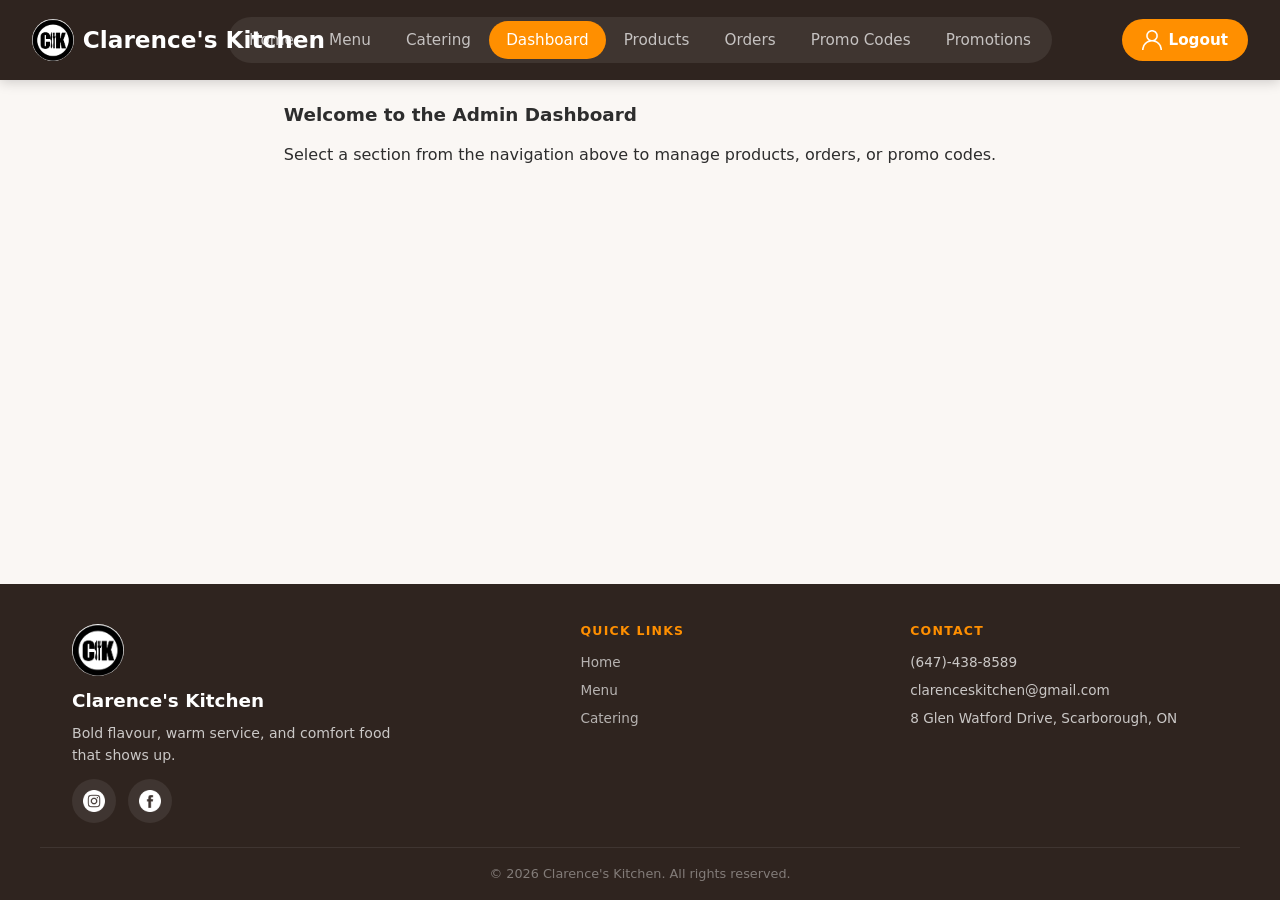
<file: admin/index.html>
<!DOCTYPE html>
<html lang="en">

<head>
    <meta charset="UTF-8">
    <meta name="viewport" content="width=device-width, initial-scale=1.0">
    <link rel="stylesheet" href="../assets/css/global.css">
    <link rel="stylesheet" href="../assets/css/admin.css">
    <script src="../assets/js/global.js" defer></script>
    <title>Admin Dashboard | Clarence's Kitchen</title>
</head>

<body>
    <header class="site-header">
        <a href="../" class="site-title"><img src="../assets/images/logo.png" alt="" class="site-logo">Clarence's Kitchen</a>
        <button class="hamburger" id="hamburger-toggle" aria-label="Toggle navigation" aria-expanded="false">
            <span></span><span></span><span></span>
        </button>
        <div class="header-actions">
            <div class="account-menu">
                <a class="nav-cta account-trigger" href="../login/" aria-label="Logout">
                    <img src="../assets/images/user.png" alt="">
                    <span>Logout</span>
                </a>
            </div>
        </div>
    </header>

    <nav class="main-nav" id="main-nav" aria-label="Main navigation">
        <ul>
            <li><a href="../">Home</a></li>
            <li><a href="../menu">Menu</a></li>
            <li><a href="../catering/">Catering</a></li>
            <li><a class="current" href="index.html">Dashboard</a></li>
            <li><a href="manageproducts.html">Products</a></li>
            <li><a href="manageorders.html">Orders</a></li>
            <li><a href="managepromo.html">Promo Codes</a></li>
            <li><a href="managepromotions.html">Promotions</a></li>
        </ul>
    </nav>

    <main>
        <h3>Welcome to the Admin Dashboard</h3>
        <p>Select a section from the navigation above to manage products, orders, or promo codes.</p>
    </main>

    <footer class="site-footer">
        <div class="footer-inner">
            <div class="footer-brand">
                <img src="../assets/images/logo.png" alt="Clarence's Kitchen" class="footer-logo">
                <span class="footer-title">Clarence's Kitchen</span>
                <p>Bold flavour, warm service, and comfort food that shows up.</p>
                <div class="footer-socials">
                    <a href="https://www.instagram.com/clarenceskitchen/" target="_blank" rel="noopener" aria-label="Instagram"><img src="../assets/images/instagram.png" alt="Instagram"></a>
                    <a href="https://www.facebook.com/ClarencesKitchen/" target="_blank" rel="noopener" aria-label="Facebook"><img src="../assets/images/facebook.png" alt="Facebook"></a>
                </div>
            </div>
            <div class="footer-links">
                <h4>Quick Links</h4>
                <ul>
                    <li><a href="../">Home</a></li>
                    <li><a href="../menu/">Menu</a></li>
                    <li><a href="../catering/">Catering</a></li>
                </ul>
            </div>
            <div class="footer-contact">
                <h4>Contact</h4>
                <ul>
                    <li>(647)-438-8589</li>
                    <li>clarenceskitchen@gmail.com</li>
                    <li>8 Glen Watford Drive, Scarborough, ON</li>
                </ul>
            </div>
        </div>
        <div class="footer-bottom">
            <p>&copy; 2026 Clarence's Kitchen. All rights reserved.</p>
        </div>
    </footer>
</body>

</html>
</file>
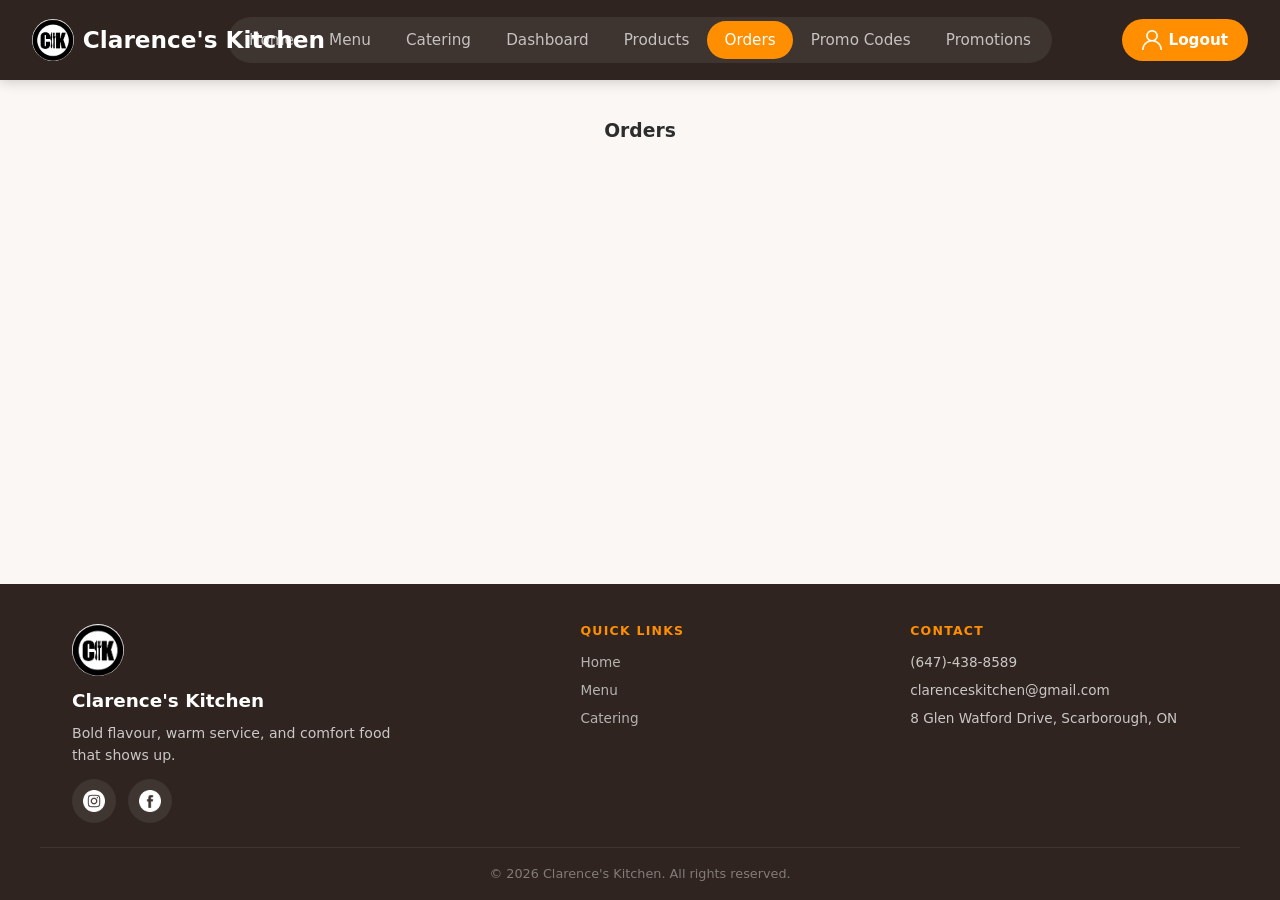
<file: admin/manageorders.html>
<!DOCTYPE html>
<html lang="en">

<head>
    <meta charset="UTF-8">
    <meta name="viewport" content="width=device-width, initial-scale=1.0">
    <title>Manage Orders | Clarence's Kitchen</title>
    <link rel="stylesheet" href="../assets/css/global.css">
    <link rel="stylesheet" href="../assets/css/admin.css">
    <script src="../assets/js/manage_orders.js" defer></script>
    <script src="../assets/js/global.js" defer></script>
</head>

<body>
    <div id="popup" class="popup">
        <h3>Change Order Status</h3>
        <form id="order-status-form" class="form">
            <input class="form-control" id="orderID" style="display: none;">
            <label for="fullfilled">Status</label>
            <select class="form-control" id="fullfilled" required>
                <option value="1">Completed</option>
                <option value="0">Incomplete</option>
            </select>
        </form>
        <div>
            <button class="primary-button" type="submit" id="saveOrderBtn">Save</button>
            <button class="secondary-button" id="cancelBtn">Cancel</button>
        </div>
    </div>

    <header class="site-header">
        <a href="../" class="site-title"><img src="../assets/images/logo.png" alt="" class="site-logo">Clarence's Kitchen</a>
        <button class="hamburger" id="hamburger-toggle" aria-label="Toggle navigation" aria-expanded="false">
            <span></span><span></span><span></span>
        </button>
        <div class="header-actions">
            <div class="account-menu">
                <a class="nav-cta account-trigger" href="../login/" aria-label="Logout">
                    <img src="../assets/images/user.png" alt="">
                    <span>Logout</span>
                </a>
            </div>
        </div>
    </header>

    <nav class="main-nav" id="main-nav" aria-label="Main navigation">
        <ul>
            <li><a href="../">Home</a></li>
            <li><a href="../menu">Menu</a></li>
            <li><a href="../catering/">Catering</a></li>
            <li><a href="index.html">Dashboard</a></li>
            <li><a href="manageproducts.html">Products</a></li>
            <li><a class="current" href="manageorders.html">Orders</a></li>
            <li><a href="managepromo.html">Promo Codes</a></li>
            <li><a href="managepromotions.html">Promotions</a></li>
        </ul>
    </nav>

    <main>
        <div class="toolbar">
            <p>Orders</p>
            <!-- <button id="editOrderBtn" class="primary-button last-item">Change Order Status</button> -->
        </div>
        <div id="order-table"></div>
        <!-- <div class="toolbar">
            <button id="bottomEditOrderBtn" class="primary-button last-item">Change Order Status</button>
        </div> -->
    </main>

    <footer class="site-footer">
        <div class="footer-inner">
            <div class="footer-brand">
                <img src="../assets/images/logo.png" alt="Clarence's Kitchen" class="footer-logo">
                <span class="footer-title">Clarence's Kitchen</span>
                <p>Bold flavour, warm service, and comfort food that shows up.</p>
                <div class="footer-socials">
                    <a href="https://www.instagram.com/clarenceskitchen/" target="_blank" rel="noopener" aria-label="Instagram"><img src="../assets/images/instagram.png" alt="Instagram"></a>
                    <a href="https://www.facebook.com/ClarencesKitchen/" target="_blank" rel="noopener" aria-label="Facebook"><img src="../assets/images/facebook.png" alt="Facebook"></a>
                </div>
            </div>
            <div class="footer-links">
                <h4>Quick Links</h4>
                <ul>
                    <li><a href="../">Home</a></li>
                    <li><a href="../menu/">Menu</a></li>
                    <li><a href="../catering/">Catering</a></li>
                </ul>
            </div>
            <div class="footer-contact">
                <h4>Contact</h4>
                <ul>
                    <li>(647)-438-8589</li>
                    <li>clarenceskitchen@gmail.com</li>
                    <li>8 Glen Watford Drive, Scarborough, ON</li>
                </ul>
            </div>
        </div>
        <div class="footer-bottom">
            <p>&copy; 2026 Clarence's Kitchen. All rights reserved.</p>
        </div>
    </footer>
</body>

</html>
</file>
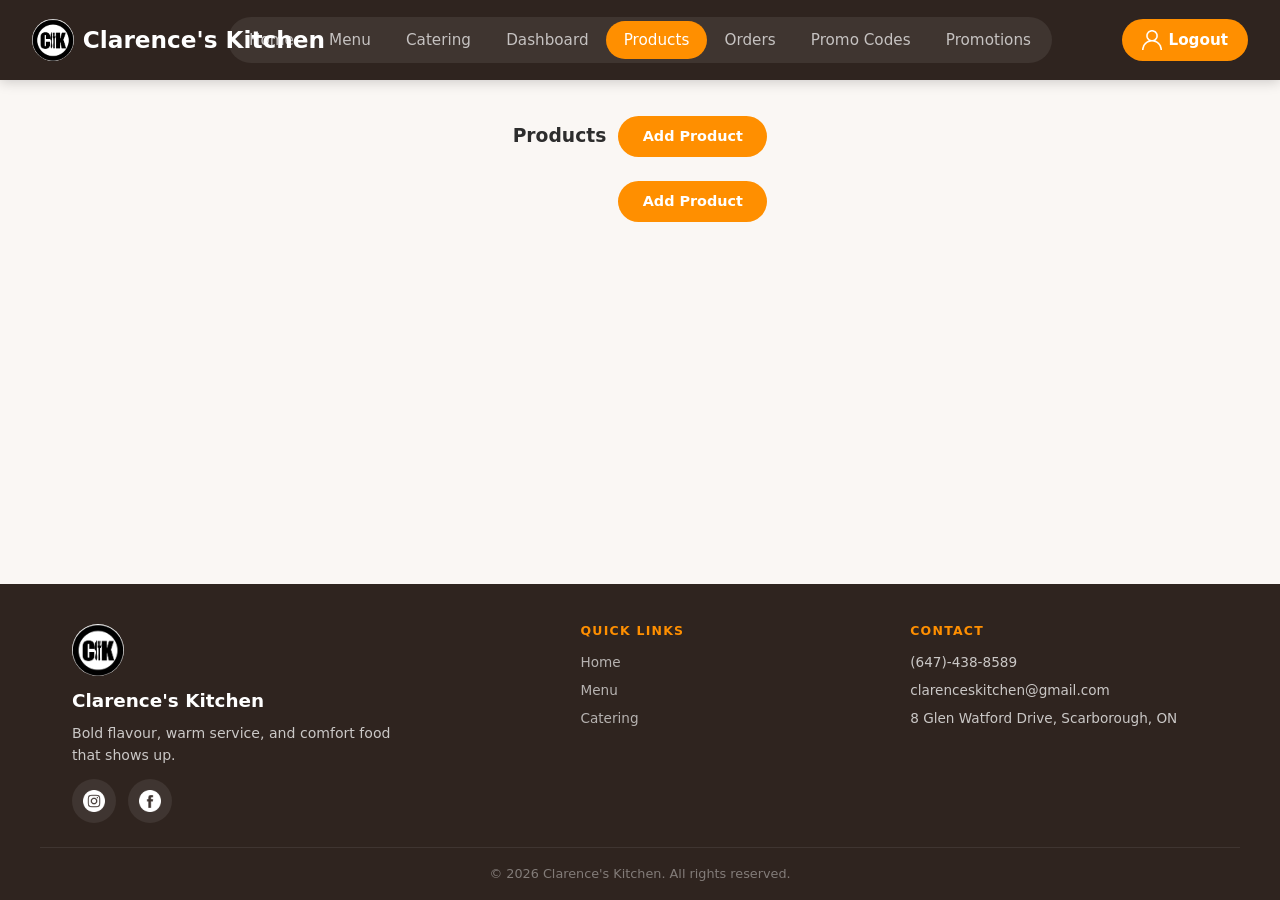
<file: admin/manageproducts.html>
<!DOCTYPE html>
<html lang="en">

<head>
    <meta charset="UTF-8">
    <meta name="viewport" content="width=device-width, initial-scale=1.0">
    <title>Manage Products | Clarence's Kitchen</title>
    <link rel="stylesheet" href="../assets/css/global.css">
    <link rel="stylesheet" href="../assets/css/admin.css">
    <!-- <script src="../assets/js/admin.js" defer></script> -->
    <script src="../assets/js/manage_products.js" defer></script>
    <script src="../assets/js/global.js" defer></script>
</head>

<body>
    <div id="popup" class="popup" >
        <h3>Add/Edit Menu Item</h3>
        <div id="add-product-form" class="form">
            <input class="form-control" style="display: none;" type="text" id="productID" placeholder="ID" >
            <input type="hidden" id="currentProductImg" value="">
            <label for="productName">Product Name:</label>
            <input class="form-control" type="text" id="productName" placeholder="Name" required>
            <label for="productDesc">Product Description:</label>
            <textarea class="form-control" type="text" rows="3" id="productDesc" placeholder="Description" required></textarea>
            <label for="price">Price:</label>
            <input class="form-control" type="number" step="1.0" id="price" placeholder="Price" required>
            <label for="productClassesSelect">Product Class:</label>
            <select class="form-control" id="productClassesSelect" name="productClass">
            </select>
            <label for="productImgFile">Product Image:</label>
            <div class="image-upload-row">
                <img id="productImgPreview" class="product-img-preview" src="../assets/images/menu/placeholder.jpg" alt="Product image preview">
                <input class="form-control" type="file" id="productImgFile" accept="image/png,image/jpeg">
            </div>
        </div>
        <div>
            <button class="primary-button" type="submit" id="saveProductBtn">Save</button>
            <button class="secondary-button" id="cancelBtn">Cancel</button>
        </div>
    </div>

    <header class="site-header">
        <a href="../" class="site-title"><img src="../assets/images/logo.png" alt="" class="site-logo">Clarence's Kitchen</a>
        <button class="hamburger" id="hamburger-toggle" aria-label="Toggle navigation" aria-expanded="false">
            <span></span><span></span><span></span>
        </button>
        <div class="header-actions">
            <div class="account-menu">
                <a class="nav-cta account-trigger" href="../login/" aria-label="Logout">
                    <img src="../assets/images/user.png" alt="">
                    <span>Logout</span>
                </a>
            </div>
        </div>
    </header>

    <nav class="main-nav" id="main-nav" aria-label="Main navigation">
        <ul>
            <li><a href="../">Home</a></li>
            <li><a href="../menu">Menu</a></li>
            <li><a href="../catering/">Catering</a></li>
            <li><a href="index.html">Dashboard</a></li>
            <li><a class="current" href="manageproducts.html">Products</a></li>
            <li><a href="manageorders.html">Orders</a></li>
            <li><a href="managepromo.html">Promo Codes</a></li>
            <li><a href="managepromotions.html">Promotions</a></li>
        </ul>
    </nav>

        
    <main>
        <div class="toolbar">
            <p>Products</p>
            <button id="addProductBtn" class="primary-button last-item">Add Product</button>
        </div>
        <div id="product-table"></div>
        <div class="toolbar">
            <button id="bottomAddProductBtn" class="primary-button last-item">Add Product</button>
        </div>
    </main>

    <footer class="site-footer">
        <div class="footer-inner">
            <div class="footer-brand">
                <img src="../assets/images/logo.png" alt="Clarence's Kitchen" class="footer-logo">
                <span class="footer-title">Clarence's Kitchen</span>
                <p>Bold flavour, warm service, and comfort food that shows up.</p>
                <div class="footer-socials">
                    <a href="https://www.instagram.com/clarenceskitchen/" target="_blank" rel="noopener" aria-label="Instagram"><img src="../assets/images/instagram.png" alt="Instagram"></a>
                    <a href="https://www.facebook.com/ClarencesKitchen/" target="_blank" rel="noopener" aria-label="Facebook"><img src="../assets/images/facebook.png" alt="Facebook"></a>
                </div>
            </div>
            <div class="footer-links">
                <h4>Quick Links</h4>
                <ul>
                    <li><a href="../">Home</a></li>
                    <li><a href="../menu/">Menu</a></li>
                    <li><a href="../catering/">Catering</a></li>
                </ul>
            </div>
            <div class="footer-contact">
                <h4>Contact</h4>
                <ul>
                    <li>(647)-438-8589</li>
                    <li>clarenceskitchen@gmail.com</li>
                    <li>8 Glen Watford Drive, Scarborough, ON</li>
                </ul>
            </div>
        </div>
        <div class="footer-bottom">
            <p>&copy; 2026 Clarence's Kitchen. All rights reserved.</p>
        </div>
    </footer>
</body>

</html>
</file>
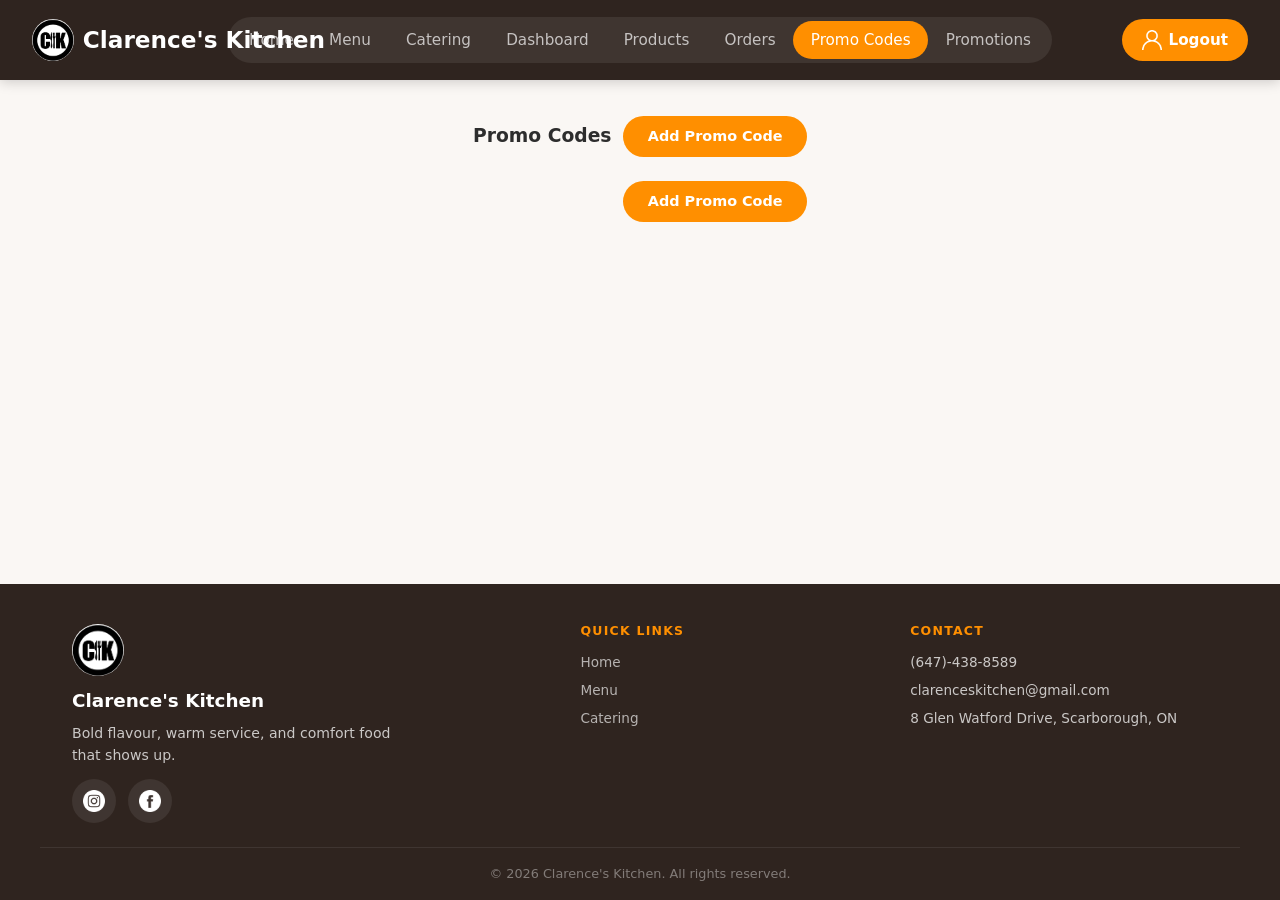
<file: admin/managepromo.html>
<!DOCTYPE html>
<html lang="en">

<head>
    <meta charset="UTF-8">
    <meta name="viewport" content="width=device-width, initial-scale=1.0">
    <title>Manage Promos | Clarence's Kitchen</title>
    <link rel="stylesheet" href="../assets/css/global.css">
    <link rel="stylesheet" href="../assets/css/admin.css">
    <!-- <script src="../assets/js/admin.js" defer></script> -->
    <script src="../assets/js/manage_promo_codes.js" defer></script>
    <script src="../assets/js/global.js" defer></script>
</head>

<body>
    <div id="popup" class="popup" >
        <h3>Add/Edit Promo Code</h3>
        <div id="add-promo-code-form" class="form">
            <div class="layout-column">
                <input class="form-control" style="display: none;" type="text" id="promoID" placeholder="ID">
                <label for="promoCode">Promo Code Name:</label>
                <input class="form-control" type="text" id="promoCode" placeholder="Promo Code Name" required>
                <label for="discountType">Discount Type:</label>
                <select class="form-control" id="discountType">
                    <option value="percentage">Percentage</option>
                    <option value="fixed">Fixed</option>
                </select>
            </div>
            
            <div class="layout-column">
                <!-- <input class="form-control" type="text" rows="3" id="discountType" placeholder="Discount Type" required></input> -->
                <label for="discountValue">Discount Value:</label>
                <input class="form-control" type="number" step="1.0" id="discountValue" placeholder="Discount Value" required>
                <label for="active">Status:</label>
                <select class="form-control" id="active">
                    <option value="0">Inoperative</option>
                    <option value="1">Active</option>
                </select>
                <label for="expiryDate">Expiry Date:</label>
                <input type="date" id="expiryDate" min="2026-01-01">
                <label for="requiredProductIDs">Required Product IDs (optional):</label>
                <input class="form-control" type="text" id="requiredProductIDs" placeholder="e.g. 101,103">
                <p class="form-hint">Comma-separated product IDs that must all be in the cart for this code to apply. Leave blank for a code with no conditions.</p>
            </div>
            
        </div>
        <div>
            <button class="primary-button" type="submit" id="savePromoCodeBtn">Save</button>
            <button class="secondary-button" id="cancelBtn">Cancel</button>
        </div>
    </div>

    <header class="site-header">
        <a href="../" class="site-title"><img src="../assets/images/logo.png" alt="" class="site-logo">Clarence's Kitchen</a>
        <button class="hamburger" id="hamburger-toggle" aria-label="Toggle navigation" aria-expanded="false">
            <span></span><span></span><span></span>
        </button>
        <div class="header-actions">
            <div class="account-menu">
                <a class="nav-cta account-trigger" href="../login/" aria-label="Logout">
                    <img src="../assets/images/user.png" alt="">
                    <span>Logout</span>
                </a>
            </div>
        </div>
    </header>

    <nav class="main-nav" id="main-nav" aria-label="Main navigation">
        <ul>
            <li><a href="../">Home</a></li>
            <li><a href="../menu">Menu</a></li>
            <li><a href="../catering/">Catering</a></li>
            <li><a href="index.html">Dashboard</a></li>
            <li><a href="manageproducts.html">Products</a></li>
            <li><a href="manageorders.html">Orders</a></li>
            <li><a class="current" href="managepromo.html">Promo Codes</a></li>
            <li><a href="managepromotions.html">Promotions</a></li>
        </ul>
    </nav>

    <main>
        <div class="toolbar">
            <p>Promo Codes</p>
            <button id="addPromoCodeBtn" class="primary-button last-item">Add Promo Code</button>
        </div>
        <div id="promocodes-table"></div>
        <div class="toolbar">
            <button id="bottomAddPromoCodeBtn" class="primary-button last-item">Add Promo Code</button>
        </div>
    </main>

    <footer class="site-footer">
        <div class="footer-inner">
            <div class="footer-brand">
                <img src="../assets/images/logo.png" alt="Clarence's Kitchen" class="footer-logo">
                <span class="footer-title">Clarence's Kitchen</span>
                <p>Bold flavour, warm service, and comfort food that shows up.</p>
                <div class="footer-socials">
                    <a href="https://www.instagram.com/clarenceskitchen/" target="_blank" rel="noopener" aria-label="Instagram"><img src="../assets/images/instagram.png" alt="Instagram"></a>
                    <a href="https://www.facebook.com/ClarencesKitchen/" target="_blank" rel="noopener" aria-label="Facebook"><img src="../assets/images/facebook.png" alt="Facebook"></a>
                </div>
            </div>
            <div class="footer-links">
                <h4>Quick Links</h4>
                <ul>
                    <li><a href="../">Home</a></li>
                    <li><a href="../menu/">Menu</a></li>
                    <li><a href="../catering/">Catering</a></li>
                </ul>
            </div>
            <div class="footer-contact">
                <h4>Contact</h4>
                <ul>
                    <li>(647)-438-8589</li>
                    <li>clarenceskitchen@gmail.com</li>
                    <li>8 Glen Watford Drive, Scarborough, ON</li>
                </ul>
            </div>
        </div>
        <div class="footer-bottom">
            <p>&copy; 2026 Clarence's Kitchen. All rights reserved.</p>
        </div>
    </footer>
</body>

</html>
</file>
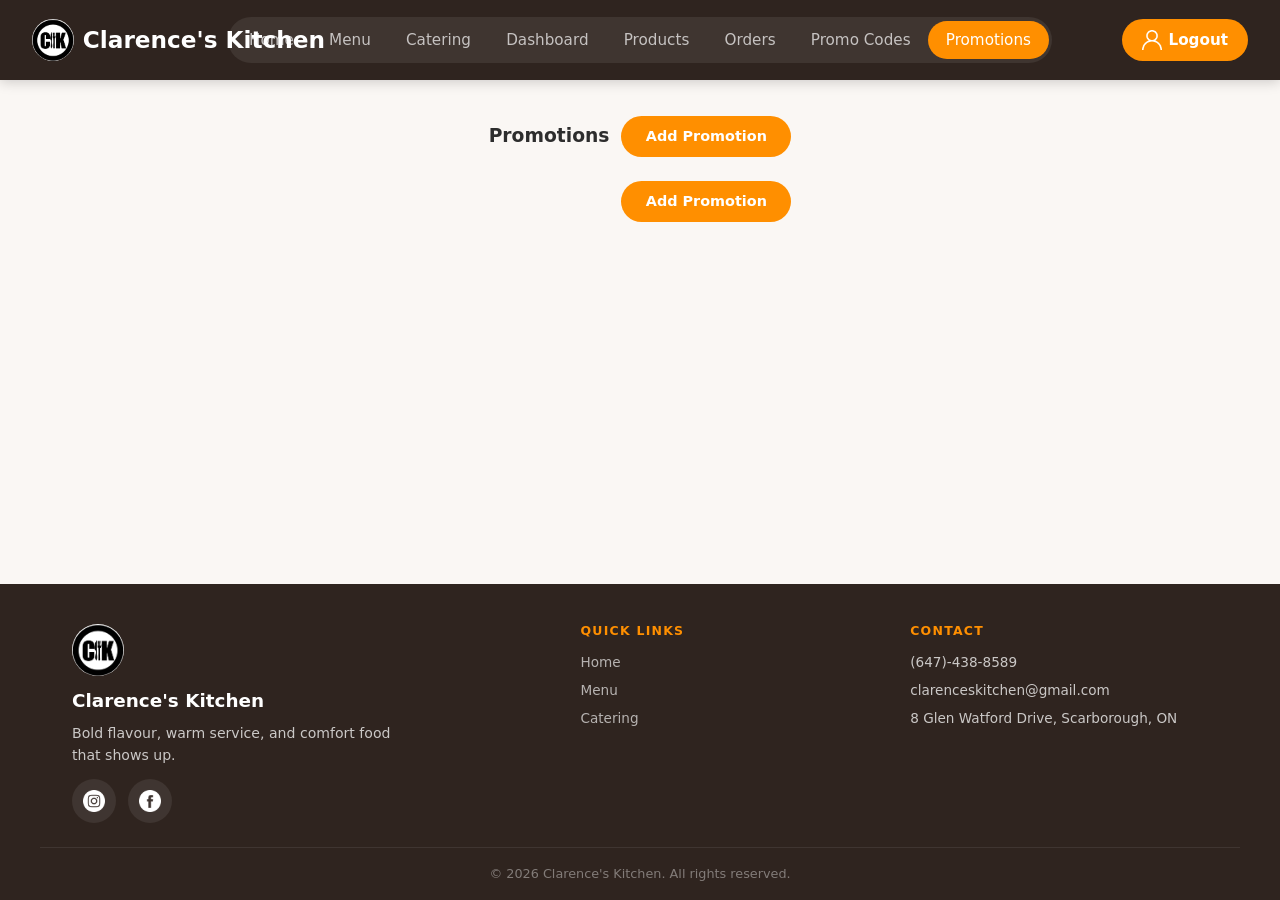
<file: admin/managepromotions.html>
<!DOCTYPE html>
<html lang="en">

<head>
    <meta charset="UTF-8">
    <meta name="viewport" content="width=device-width, initial-scale=1.0">
    <title>Manage Promotions | Clarence's Kitchen</title>
    <link rel="stylesheet" href="../assets/css/global.css">
    <link rel="stylesheet" href="../assets/css/admin.css">
    <script src="../assets/js/manage_promotions.js" defer></script>
    <script src="../assets/js/global.js" defer></script>
</head>

<body>
    <div id="popup" class="popup">
        <h3>Add/Edit Promotion</h3>
        <div id="add-promotion-form" class="form">
            <input class="form-control" style="display: none;" type="text" id="promotionID">
            <input type="hidden" id="currentPromotionImg" value="">

            <label for="title">Title:</label>
            <input class="form-control" type="text" id="title" placeholder="Wings & Fries" required>

            <label for="eyebrow">Eyebrow (small text above title):</label>
            <input class="form-control" type="text" id="eyebrow" placeholder="Combo Deal">

            <label for="price">Price (display text):</label>
            <input class="form-control" type="text" id="price" placeholder="$22.99">

            <label for="badge">Badge (top-left corner):</label>
            <input class="form-control" type="text" id="badge" placeholder="Only for a Limited Time">

            <label for="description">Description:</label>
            <textarea class="form-control" rows="3" id="description" placeholder="Describe the promotion..."></textarea>

            <label for="finePrint">Fine Print (one line per rule):</label>
            <textarea class="form-control" rows="3" id="finePrint" placeholder="*Available for pickup & delivery.&#10;*Not applicable with any other offer."></textarea>

            <label for="theme">Theme (banner color):</label>
            <select class="form-control" id="theme">
                <option value="orange">Orange</option>
                <option value="brown">Brown</option>
                <option value="green">Green</option>
                <option value="blue">Blue</option>
            </select>

            <label for="ctaLabel">Button Label:</label>
            <input class="form-control" type="text" id="ctaLabel" placeholder="Order Now" value="Order Now">

            <label for="active">Status:</label>
            <select class="form-control" id="active">
                <option value="1">Active (shown on menu page)</option>
                <option value="0">Inactive (hidden)</option>
            </select>

            <label for="sortOrder">Sort Order (lower = shown first):</label>
            <input class="form-control" type="number" id="sortOrder" value="0">

            <label for="promoCode">Promo Code (optional):</label>
            <input class="form-control" type="text" id="promoCode" placeholder="e.g. WELCOME10">
            <p class="form-hint">Shown on the promotion card so customers know what to enter at checkout. Must match an existing code in the Promo Codes page for the discount to actually apply.</p>

            <label for="promotionImgFile">Banner Image:</label>
            <div class="image-upload-row">
                <img id="promotionImgPreview" class="product-img-preview" src="../assets/images/menu/placeholder.jpg" alt="Promotion banner preview">
                <input class="form-control" type="file" id="promotionImgFile" accept="image/png,image/jpeg">
            </div>
        </div>
        <div>
            <button class="primary-button" type="submit" id="savePromotionBtn">Save</button>
            <button class="secondary-button" id="cancelBtn">Cancel</button>
        </div>
    </div>

    <header class="site-header">
        <a href="../" class="site-title"><img src="../assets/images/logo.png" alt="" class="site-logo">Clarence's Kitchen</a>
        <button class="hamburger" id="hamburger-toggle" aria-label="Toggle navigation" aria-expanded="false">
            <span></span><span></span><span></span>
        </button>
        <div class="header-actions">
            <div class="account-menu">
                <a class="nav-cta account-trigger" href="../login/" aria-label="Logout">
                    <img src="../assets/images/user.png" alt="">
                    <span>Logout</span>
                </a>
            </div>
        </div>
    </header>

    <nav class="main-nav" id="main-nav" aria-label="Main navigation">
        <ul>
            <li><a href="../">Home</a></li>
            <li><a href="../menu">Menu</a></li>
            <li><a href="../catering/">Catering</a></li>
            <li><a href="index.html">Dashboard</a></li>
            <li><a href="manageproducts.html">Products</a></li>
            <li><a href="manageorders.html">Orders</a></li>
            <li><a href="managepromo.html">Promo Codes</a></li>
            <li><a class="current" href="managepromotions.html">Promotions</a></li>
        </ul>
    </nav>

    <main>
        <div class="toolbar">
            <p>Promotions</p>
            <button id="addPromotionBtn" class="primary-button last-item">Add Promotion</button>
        </div>
        <div id="promotion-table"></div>
        <div class="toolbar">
            <button id="bottomAddPromotionBtn" class="primary-button last-item">Add Promotion</button>
        </div>
    </main>

    <footer class="site-footer">
        <div class="footer-inner">
            <div class="footer-brand">
                <img src="../assets/images/logo.png" alt="Clarence's Kitchen" class="footer-logo">
                <span class="footer-title">Clarence's Kitchen</span>
                <p>Bold flavour, warm service, and comfort food that shows up.</p>
                <div class="footer-socials">
                    <a href="https://www.instagram.com/clarenceskitchen/" target="_blank" rel="noopener" aria-label="Instagram"><img src="../assets/images/instagram.png" alt="Instagram"></a>
                    <a href="https://www.facebook.com/ClarencesKitchen/" target="_blank" rel="noopener" aria-label="Facebook"><img src="../assets/images/facebook.png" alt="Facebook"></a>
                </div>
            </div>
            <div class="footer-links">
                <h4>Quick Links</h4>
                <ul>
                    <li><a href="../">Home</a></li>
                    <li><a href="../menu/">Menu</a></li>
                    <li><a href="../catering/">Catering</a></li>
                </ul>
            </div>
            <div class="footer-contact">
                <h4>Contact</h4>
                <ul>
                    <li>(647)-438-8589</li>
                    <li>clarenceskitchen@gmail.com</li>
                    <li>8 Glen Watford Drive, Scarborough, ON</li>
                </ul>
            </div>
        </div>
        <div class="footer-bottom">
            <p>&copy; 2026 Clarence's Kitchen. All rights reserved.</p>
        </div>
    </footer>
</body>

</html>
</file>
<file: assets/css/global.css>
/**
 * global.css
 *
 * Site-wide stylesheet loaded on every page. Defines the colour, font,
 * shadow, and radius design tokens (as CSS custom properties on :root)
 * and styles shared elements: header, mobile hamburger menu, main
 * navigation, account menu, buttons, footer, and common form controls.
 *
 * Authors: Julien Wallace, Daniel Kogan, Alexander Perlock, Neel Patel, Ekaterina Uhalova
 * Created: March 25, 2026
 */

:root {
    --c-primary: #FF8F00;
    --c-primary-hover: #E07D00;
    --c-primary-light: #FFF3E0;
    --c-dark: #1A1A1A;
    --c-dark-brown: #2F241F;
    --c-dark-accent: #3D302A;
    --c-body: #FAF7F4;
    --c-cream: #F3EDE7;
    --c-card: #FFFFFF;
    --c-text: #2D2D2D;
    --c-text-secondary: #5C5753;
    --c-text-muted: #8C8680;
    --c-border: #E5DDD5;
    --c-red: #C0392B;
    --c-green: #27AE60;

    --font: 'Segoe UI', system-ui, -apple-system, sans-serif;
    --shadow-sm: 0 1px 3px rgba(0, 0, 0, 0.06);
    --shadow-md: 0 4px 16px rgba(0, 0, 0, 0.08);
    --shadow-lg: 0 12px 32px rgba(0, 0, 0, 0.14);
    --radius-sm: 8px;
    --radius-md: 14px;
    --radius-lg: 20px;
    --radius-pill: 999px;

    --header-h: 80px;
    --nav-h: 0px;
    --top-offset: var(--header-h);
}

*,
*::before,
*::after {
    margin: 0;
    padding: 0;
    box-sizing: border-box;
}

html {
    scroll-behavior: smooth;
}

body {
    font-family: var(--font);
    line-height: 1.6;
    color: var(--c-text);
    background-color: var(--c-body);
    -webkit-font-smoothing: antialiased;
    -moz-osx-font-smoothing: grayscale;
    display: flex;
    flex-direction: column;
    min-height: 100vh;
}

main,
#content {
    flex: 1 0 auto;
}

.site-footer {
    flex-shrink: 0;
}

a {
    color: inherit;
    text-decoration: none;
}

img {
    max-width: 100%;
    height: auto;
    display: block;
}

h1,
h2,
h3,
h4 {
    line-height: 1.2;
    color: var(--c-text);
}

h1 { font-size: clamp(1.75rem, 4vw, 2.5rem); }
h2 { font-size: clamp(1.2rem, 2.5vw, 1.6rem); }
h3 { font-size: 1.1rem; }

.primary-button,
.secondary-button,
.button {
    display: inline-block;
    padding: 0.65rem 1.4rem;
    border-radius: var(--radius-pill);
    font-weight: 600;
    font-size: 0.9rem;
    font-family: var(--font);
    text-align: center;
    cursor: pointer;
    border: 2px solid transparent;
    transition: background-color 0.2s ease, transform 0.15s ease, box-shadow 0.2s ease;
}

.primary-button {
    background-color: var(--c-primary);
    color: #fff;
}

.primary-button:hover {
    background-color: var(--c-primary-hover);
    box-shadow: 0 4px 14px rgba(255, 143, 0, 0.35);
}

.secondary-button {
    background-color: transparent;
    color: var(--c-text);
    border-color: var(--c-border);
}

.secondary-button:hover {
    border-color: var(--c-primary);
    color: var(--c-primary);
}

.button {
    background-color: var(--c-dark-brown);
    color: #fff;
}

.button:hover {
    background-color: var(--c-dark-accent);
}

.site-header {
    position: fixed;
    top: 0;
    left: 0;
    right: 0;
    height: var(--header-h);
    display: flex;
    align-items: center;
    justify-content: space-between;
    padding: 0 2rem;
    background-color: var(--c-dark-brown);
    box-shadow: 0 2px 12px rgba(0, 0, 0, 0.18);
    z-index: 1000;
}

.site-title {
    display: flex;
    align-items: center;
    gap: 0.55rem;
    font-size: 1.45rem;
    font-weight: 700;
    color: #fff;
    white-space: nowrap;
}

.site-logo {
    width: 42px;
    height: 42px;
    border-radius: 50%;
    object-fit: cover;
}

.header-actions {
    display: flex;
    align-items: center;
    gap: 0.75rem;
}

.nav-cta {
    display: inline-flex;
    align-items: center;
    gap: 0.45rem;
    background-color: var(--c-primary);
    color: #fff;
    padding: 0.55rem 1.25rem;
    border-radius: var(--radius-pill);
    font-weight: 600;
    font-size: 0.95rem;
    text-decoration: none;
    transition: background-color 0.2s;
    white-space: nowrap;
}

.nav-cta:hover {
    background-color: var(--c-primary-hover);
}

.nav-cta img {
    width: 20px;
    height: 20px;
    object-fit: contain;
    filter: brightness(0) invert(1);
}

.login-status {
    color: rgba(255, 255, 255, 0.9);
    background-color: rgba(255, 255, 255, 0.1);
    padding: 0.55rem 1.25rem;
    border-radius: var(--radius-pill);
    font-size: 0.95rem;
    font-weight: 600;
    white-space: nowrap;
    cursor: pointer;
}

.account-menu {
    position: relative;
    display: flex;
    align-items: center;
}

.account-trigger {
    display: flex;
    align-items: center;
    gap: 0.4rem;
}

.account-trigger img {
    width: 20px;
    height: 20px;
    object-fit: contain;
    filter: brightness(0) invert(1);
}

.account-dropdown {
    position: absolute;
    top: 100%;
    right: 0;
    min-width: 150px;
    background-color: var(--c-card);
    border-radius: var(--radius-sm);
    box-shadow: var(--shadow-lg);
    padding: 0.3rem;
    padding-top: 0.5rem;
    display: none;
    z-index: 1001;
}

.account-dropdown::before {
    content: '';
    position: absolute;
    top: -6px;
    left: 0;
    right: 0;
    height: 6px;
}

.account-menu:hover .account-dropdown,
.account-menu:focus-within .account-dropdown {
    display: block;
}

.account-dropdown a {
    display: block;
    color: var(--c-text);
    padding: 0.55rem 0.75rem;
    border-radius: 6px;
    font-size: 0.85rem;
    transition: background-color 0.15s;
}

.account-dropdown a:hover {
    background-color: var(--c-primary-light);
}

#logoutbtn {
    border: 0;
}

.hamburger {
    display: none;
    flex-direction: column;
    justify-content: center;
    gap: 5px;
    width: 36px;
    height: 36px;
    background: none;
    border: none;
    cursor: pointer;
    padding: 6px;
    z-index: 1001;
}

.hamburger span {
    display: block;
    width: 100%;
    height: 2px;
    background-color: #fff;
    border-radius: 2px;
    transition: transform 0.3s ease, opacity 0.2s ease;
}

.hamburger.is-active span:nth-child(1) {
    transform: translateY(7px) rotate(45deg);
}

.hamburger.is-active span:nth-child(2) {
    opacity: 0;
}

.hamburger.is-active span:nth-child(3) {
    transform: translateY(-7px) rotate(-45deg);
}

.main-nav {
    position: fixed;
    top: 0;
    left: 0;
    right: 0;
    height: var(--header-h);
    display: flex;
    align-items: center;
    justify-content: center;
    background: none;
    z-index: 1001;
    pointer-events: none;
}

.main-nav ul {
    list-style: none;
    display: flex;
    pointer-events: auto;
    background-color: rgba(255, 255, 255, 0.08);
    border-radius: var(--radius-pill);
    padding: 0.2rem;
}

.main-nav li a {
    display: block;
    color: rgba(255, 255, 255, 0.7);
    padding: 0.45rem 1.1rem;
    font-size: 0.95rem;
    font-weight: 500;
    border-radius: var(--radius-pill);
    transition: color 0.2s, background-color 0.2s;
}

.main-nav li a:hover {
    color: #fff;
    background-color: rgba(255, 255, 255, 0.1);
}

.main-nav li a.current {
    color: #fff;
    background-color: var(--c-primary);
}

.nav-mobile-only {
    display: none;
}

.site-footer {
    background-color: var(--c-dark-brown);
    color: rgba(255, 255, 255, 0.75);
    margin-top: 4rem;
}

.footer-inner {
    max-width: 1200px;
    margin: 0 auto;
    padding: 2.5rem 2rem 1.5rem;
    display: grid;
    grid-template-columns: 1.6fr 1fr 1fr;
    gap: 2rem;
}

.footer-logo {
    width: 52px;
    height: 52px;
    border-radius: 50%;
    object-fit: cover;
    margin-bottom: 0.6rem;
}

.footer-title {
    display: block;
    font-size: 1.15rem;
    font-weight: 700;
    color: #fff;
    margin-bottom: 0.4rem;
}

.footer-brand p {
    font-size: 0.88rem;
    max-width: 320px;
}

.footer-inner h4 {
    color: var(--c-primary);
    font-size: 0.78rem;
    text-transform: uppercase;
    letter-spacing: 0.1em;
    margin-bottom: 0.6rem;
}

.footer-inner ul {
    list-style: none;
}

.footer-inner li {
    padding: 0.2rem 0;
    font-size: 0.85rem;
}

.footer-links a {
    color: rgba(255, 255, 255, 0.65);
    transition: color 0.2s;
}

.footer-links a:hover {
    color: var(--c-primary);
}

.footer-socials {
    display: flex;
    gap: 0.75rem;
    margin-top: 0.75rem;
}

.footer-socials a {
    display: flex;
    align-items: center;
    justify-content: center;
    width: 44px;
    height: 44px;
    border-radius: 50%;
    background-color: rgba(255, 255, 255, 0.08);
    transition: background-color 0.2s, transform 0.2s;
}

.footer-socials a:hover {
    background-color: var(--c-primary);
    transform: scale(1.1);
}

.footer-socials img {
    width: 22px;
    height: 22px;
    filter: brightness(0) invert(1);
}

.footer-bottom {
    border-top: 1px solid rgba(255, 255, 255, 0.08);
    max-width: 1200px;
    margin: 0 auto;
    padding: 1rem 2rem;
    font-size: 0.8rem;
    color: rgba(255, 255, 255, 0.4);
    text-align: center;
}

@media (max-width: 768px) {
    :root {
        --header-h: 64px;
    }

    body {
        font-size: 1.05rem;
    }

    .site-header {
        padding: 0 1rem;
    }

    .site-title {
        font-size: 1.35rem;
    }

    .site-logo {
        width: 38px;
        height: 38px;
    }

    .hamburger {
        display: flex;
        order: -1;
        width: 44px;
        height: 44px;
        gap: 6px;
        border-radius: var(--radius-sm);
        -webkit-tap-highlight-color: transparent;
    }

    .hamburger:active {
        background-color: rgba(255, 255, 255, 0.08);
    }

    .hamburger span {
        height: 2.5px;
    }

    .nav-cta {
        font-size: 0.95rem;
        padding: 0.55rem 1.1rem;
    }

    .account-menu,
    .login-status {
        display: none;
    }

    .main-nav {
        display: none;
        position: fixed;
        top: var(--header-h);
        left: 0;
        right: 0;
        height: auto;
        background-color: var(--c-dark-brown);
        box-shadow: 0 12px 32px rgba(0, 0, 0, 0.35);
        max-height: calc(100vh - var(--header-h));
        overflow-y: auto;
        pointer-events: auto;
        justify-content: stretch;
        align-items: stretch;
        border-bottom: 3px solid var(--c-primary);
    }

    .main-nav.nav-open {
        display: block;
    }

    .main-nav ul {
        pointer-events: auto;
        background: none;
        border-radius: 0;
        flex-direction: column;
        padding: 0.75rem 0;
    }

    .main-nav li a {
        padding: 1.1rem 1.75rem;
        font-size: 1.1rem;
        font-weight: 500;
        color: rgba(255, 255, 255, 0.75);
        border-bottom: none;
        border-radius: 0;
    }

    .main-nav li a:hover {
        background-color: rgba(255, 255, 255, 0.06);
    }

    .main-nav li a.current {
        box-shadow: none;
        border-left: none;
        color: var(--c-primary);
        background-color: rgba(255, 143, 0, 0.06);
        font-weight: 600;
    }

    .nav-mobile-only {
        display: block;
    }

    .nav-mobile-only:first-of-type {
        border-top: 1px solid rgba(255, 255, 255, 0.08);
        margin-top: 0.25rem;
        padding-top: 0.25rem;
    }

    .nav-mobile-only a {
        color: rgba(255, 255, 255, 0.6) !important;
        font-size: 1rem !important;
    }

    .primary-button,
    .secondary-button,
    .button {
        padding: 0.8rem 1.6rem;
        font-size: 1rem;
    }

    .footer-inner {
        grid-template-columns: 1fr;
        padding: 2rem 1.5rem 1rem;
        gap: 1.5rem;
        text-align: center;
    }

    .footer-brand {
        display: flex;
        flex-direction: column;
        align-items: center;
    }

    .footer-brand p {
        max-width: none;
        font-size: 0.95rem;
    }

    .footer-socials {
        justify-content: center;
    }

    .footer-socials a {
        width: 48px;
        height: 48px;
    }

    .footer-links ul,
    .footer-contact ul {
        display: flex;
        flex-direction: column;
        align-items: center;
    }

    .footer-inner li {
        font-size: 0.95rem;
        padding: 0.3rem 0;
    }

    .footer-inner h4 {
        font-size: 0.85rem;
    }

    .footer-logo {
        width: 60px;
        height: 60px;
    }

    .footer-title {
        font-size: 1.25rem;
    }
}

@media (max-width: 480px) {
    .site-title {
        font-size: 1.2rem;
    }

    .footer-inner {
        padding: 1.5rem 1rem 0.75rem;
    }
}
</file>
<file: assets/css/admin.css>
/**
 * admin.css
 *
 * Styles shared by every admin page (Dashboard, Manage Products,
 * Manage Orders, Manage Promo Codes, Manage Promotions). Styles the
 * toolbar with the "Add" button, the data tables rendered by the
 * JavaScript managers, and the add/edit popup used for every CRUD
 * operation. Includes responsive rules that convert the admin tables
 * into stacked card layouts on small screens using data-label
 * attributes for each cell.
 *
 * Authors: Julien Wallace, Daniel Kogan, Alexander Perlock, Neel Patel, Ekaterina Uhalova
 * Created: April 03, 2026
 */

body {
    background-color: var(--c-body);
    position: relative;
}

main {
    max-width: 1200px;
    margin: 0 auto;
    padding: calc(var(--top-offset) + 1.5rem) 1.5rem 2rem;
}

main h3 {
    font-size: 1.15rem;
    margin-bottom: 1rem;
    color: var(--c-text);
}

main br {
    display: none;
}

.popup {
  visibility: hidden;
  position: fixed;
  z-index: 2000;
  top: 100px;
  left: 50%;
  transform: translate(-50%, 0);
  width: min(640px, 92%);
  max-height: 85vh;
  overflow-y: auto;
  display: flex;
  flex-direction: column;
  gap: 0.75rem;
  padding: 1.25rem;
  background-color: var(--c-cream);
  border: 1.5px solid var(--c-border);
  border-radius: var(--radius-md);
  box-shadow: var(--shadow-md);
}

.toolbar {
  display: flex;
  flex-direction: row;
  gap: 0.75rem;
  align-items: center;
  width: 100%;
  padding: 0.75rem 0rem 0.75rem 0rem;
  font-size: 1.17em;
  font-weight: bold;
}

.last-item {
  margin-left: auto;
}

.form {
  display: flex;
  flex-direction: row;
  gap: 0.75rem;
  margin-bottom: 0.75rem;
  background-color: var(--c-card);
  padding: 1.25rem;
  border-radius: var(--radius-md);
  box-shadow: var(--shadow-sm);
}
.form-control {
    padding: 0.55rem 0.85rem;
    border: 1.5px solid var(--c-border);
    border-radius: var(--radius-sm);
    font-size: 0.9rem;
    font-family: var(--font);
    background-color: #fff;
    outline: none;
    transition: border-color 0.2s;
}
.layout-row {
  display: flex;
  flex-direction: row;
  flex: 1;
}
.layout-column {
  display: flex;
  flex-direction: column;
  flex: 1;
}

.form-control:focus {
    border-color: var(--c-primary);
}

button.form-control {
    background-color: var(--c-primary);
    color: #fff;
    border-color: var(--c-primary);
    font-weight: 600;
    cursor: pointer;
    transition: background-color 0.2s;
}

button.form-control:hover {
    background-color: var(--c-primary-hover);
}

.table {
    width: 100%;
    border-collapse: collapse;
    background-color: var(--c-card);
    border-radius: var(--radius-sm);
    overflow: hidden;
    box-shadow: var(--shadow-sm);
    font-size: 0.88rem;
}

.table th {
    background-color: var(--c-dark-brown);
    color: #fff;
    font-weight: 600;
    text-align: left;
    padding: 0.7rem 0.85rem;
    font-size: 0.8rem;
    text-transform: uppercase;
    letter-spacing: 0.03em;
}

.table td {
    padding: 0.65rem 0.85rem;
    border-bottom: 1px solid var(--c-border);
    color: var(--c-text);
    text-align: left;
}

.table tr:last-child td {
    border-bottom: none;
}

.table tr:hover td {
    background-color: var(--c-primary-light);
}

.table-img {
    max-width: 50px;
    border-radius: 4px;
}

#default-in-select {
    color: var(--c-text-muted);
}

input[type="date"] {
    padding: 0.55rem 0.85rem;
    border: 1.5px solid var(--c-border);
    border-radius: var(--radius-sm);
    font-size: 0.9rem;
    font-family: var(--font);
    background-color: #fff;
    outline: none;
    transition: border-color 0.2s;
}

input[type="date"]::-webkit-calendar-picker-indicator {
    background-color: #0070FF;
    padding: 5px;
    cursor: pointer;
    border-radius: 3px;
    filter: invert(1);
}

/* Product, order-status, and promotion popups use stacked rows so fields have room to breathe */
#add-product-form,
#order-status-form,
#add-promotion-form {
    flex-direction: column;
    max-width: 560px;
    margin-left: auto;
    margin-right: auto;
}

#add-product-form label,
#order-status-form label,
#add-promotion-form label {
    font-size: 0.88rem;
    font-weight: 600;
    color: var(--c-text);
    margin-top: 0.5rem;
    margin-bottom: 0.2rem;
}

#add-product-form label:first-of-type,
#order-status-form label:first-of-type,
#add-promotion-form label:first-of-type {
    margin-top: 0;
}

#add-product-form .form-control,
#order-status-form .form-control,
#add-promotion-form .form-control {
    width: 100%;
    box-sizing: border-box;
}

#add-product-form textarea.form-control,
#add-promotion-form textarea.form-control {
    resize: vertical;
    max-width: 100%;
}

.form-hint {
    font-size: 0.75rem;
    color: var(--c-text-muted);
    font-style: italic;
    line-height: 1.45;
    margin-top: 0.15rem;
    margin-bottom: 0.25rem;
}

.image-upload-row {
    display: flex;
    flex-direction: row;
    align-items: center;
    gap: 0.75rem;
    margin-top: 0.25rem;
}

.image-upload-row .form-control {
    flex: 1;
    min-width: 0;
}

.product-img-preview {
    width: 72px;
    height: 72px;
    object-fit: cover;
    border-radius: var(--radius-sm);
    border: 1.5px solid var(--c-border);
    background-color: #fff;
    flex-shrink: 0;
}

/* Style the native file picker to match the admin's primary button look */
input[type="file"].form-control {
    padding: 0;
    cursor: pointer;
    display: flex;
    align-items: stretch;
    overflow: hidden;
    font-size: 0.9rem;
    color: var(--c-text-secondary);
}

input[type="file"].form-control::file-selector-button {
    padding: 0.55rem 1rem;
    margin: 0 0.75rem 0 0;
    border: none;
    border-right: 1.5px solid var(--c-border);
    background-color: var(--c-primary);
    color: #fff;
    font-family: var(--font);
    font-weight: 600;
    font-size: 0.88rem;
    cursor: pointer;
    transition: background-color 0.2s;
    align-self: stretch;
}

input[type="file"].form-control::file-selector-button:hover {
    background-color: var(--c-primary-hover);
}

@media (max-width: 768px) {
    main {
        padding: calc(var(--top-offset) + 1rem) 1rem 1.5rem;
    }

    .toolbar {
        flex-wrap: wrap;
        gap: 0.6rem;
        font-size: 1.05em;
        padding: 0.5rem 0;
    }

    .toolbar p {
        width: 100%;
    }

    .last-item {
        margin-left: 0;
        width: 100%;
    }

    .toolbar .primary-button,
    .toolbar .secondary-button {
        width: 100%;
    }

    .form {
        flex-direction: column;
        padding: 1rem;
    }

    .layout-row,
    .layout-column {
        flex-direction: column;
        width: 100%;
    }

    .form-control {
        width: 100%;
        box-sizing: border-box;
        font-size: 1rem;
        padding: 0.65rem 0.85rem;
    }

    input[type="date"] {
        font-size: 1rem;
        padding: 0.65rem 0.85rem;
        width: 100%;
        box-sizing: border-box;
    }

    .image-upload-row {
        flex-wrap: wrap;
        gap: 0.5rem;
    }

    .image-upload-row .form-control {
        flex-basis: 100%;
    }

    .popup {
        top: calc(var(--top-offset) + 0.5rem);
        left: 0.5rem;
        right: 0.5rem;
        width: auto;
        transform: none;
        max-height: calc(100dvh - var(--top-offset) - 1rem);
        padding: 1rem;
    }

    .popup > div:last-child {
        display: flex;
        flex-direction: column;
        gap: 0.5rem;
        margin-top: 0.25rem;
    }

    .popup > div:last-child .primary-button,
    .popup > div:last-child .secondary-button {
        width: 100%;
    }

    /* Tables become stacked cards on mobile */
    .table {
        display: block;
        background: transparent;
        box-shadow: none;
        border-radius: 0;
        overflow: visible;
    }

    .table thead,
    .table tbody {
        display: block;
    }

    .table tr {
        display: block;
        background: var(--c-card);
        border-radius: var(--radius-md);
        box-shadow: var(--shadow-sm);
        margin-bottom: 1rem;
        padding: 1rem 1.15rem;
    }

    .table tr:has(th) {
        display: none;
    }

    .table tr:hover td {
        background-color: transparent;
    }

    .table td {
        display: block;
        position: relative;
        padding: 0.35rem 0 0.35rem 9rem;
        border-bottom: 1px dashed var(--c-border);
        min-height: 1.5rem;
        text-align: left;
    }

    .table td:last-child {
        border-bottom: none;
        padding-top: 0.75rem;
    }

    .table td::before {
        content: attr(data-label);
        position: absolute;
        left: 0;
        top: 0.35rem;
        width: 8.25rem;
        font-weight: 700;
        font-size: 0.7rem;
        color: var(--c-text-secondary);
        text-transform: uppercase;
        letter-spacing: 0.05em;
        white-space: nowrap;
        overflow: hidden;
        text-overflow: ellipsis;
    }

    /* Action column: let buttons flow full-width without the label inset */
    .table td[data-label="Action"] {
        padding-left: 0;
        display: flex;
        flex-direction: column;
        gap: 0.5rem;
    }

    .table td[data-label="Action"]::before {
        display: none;
    }

    .table td[data-label="Action"] button {
        width: 100%;
        margin: 0 !important;
    }

    .table-img {
        max-width: 96px;
    }
}
</file>
